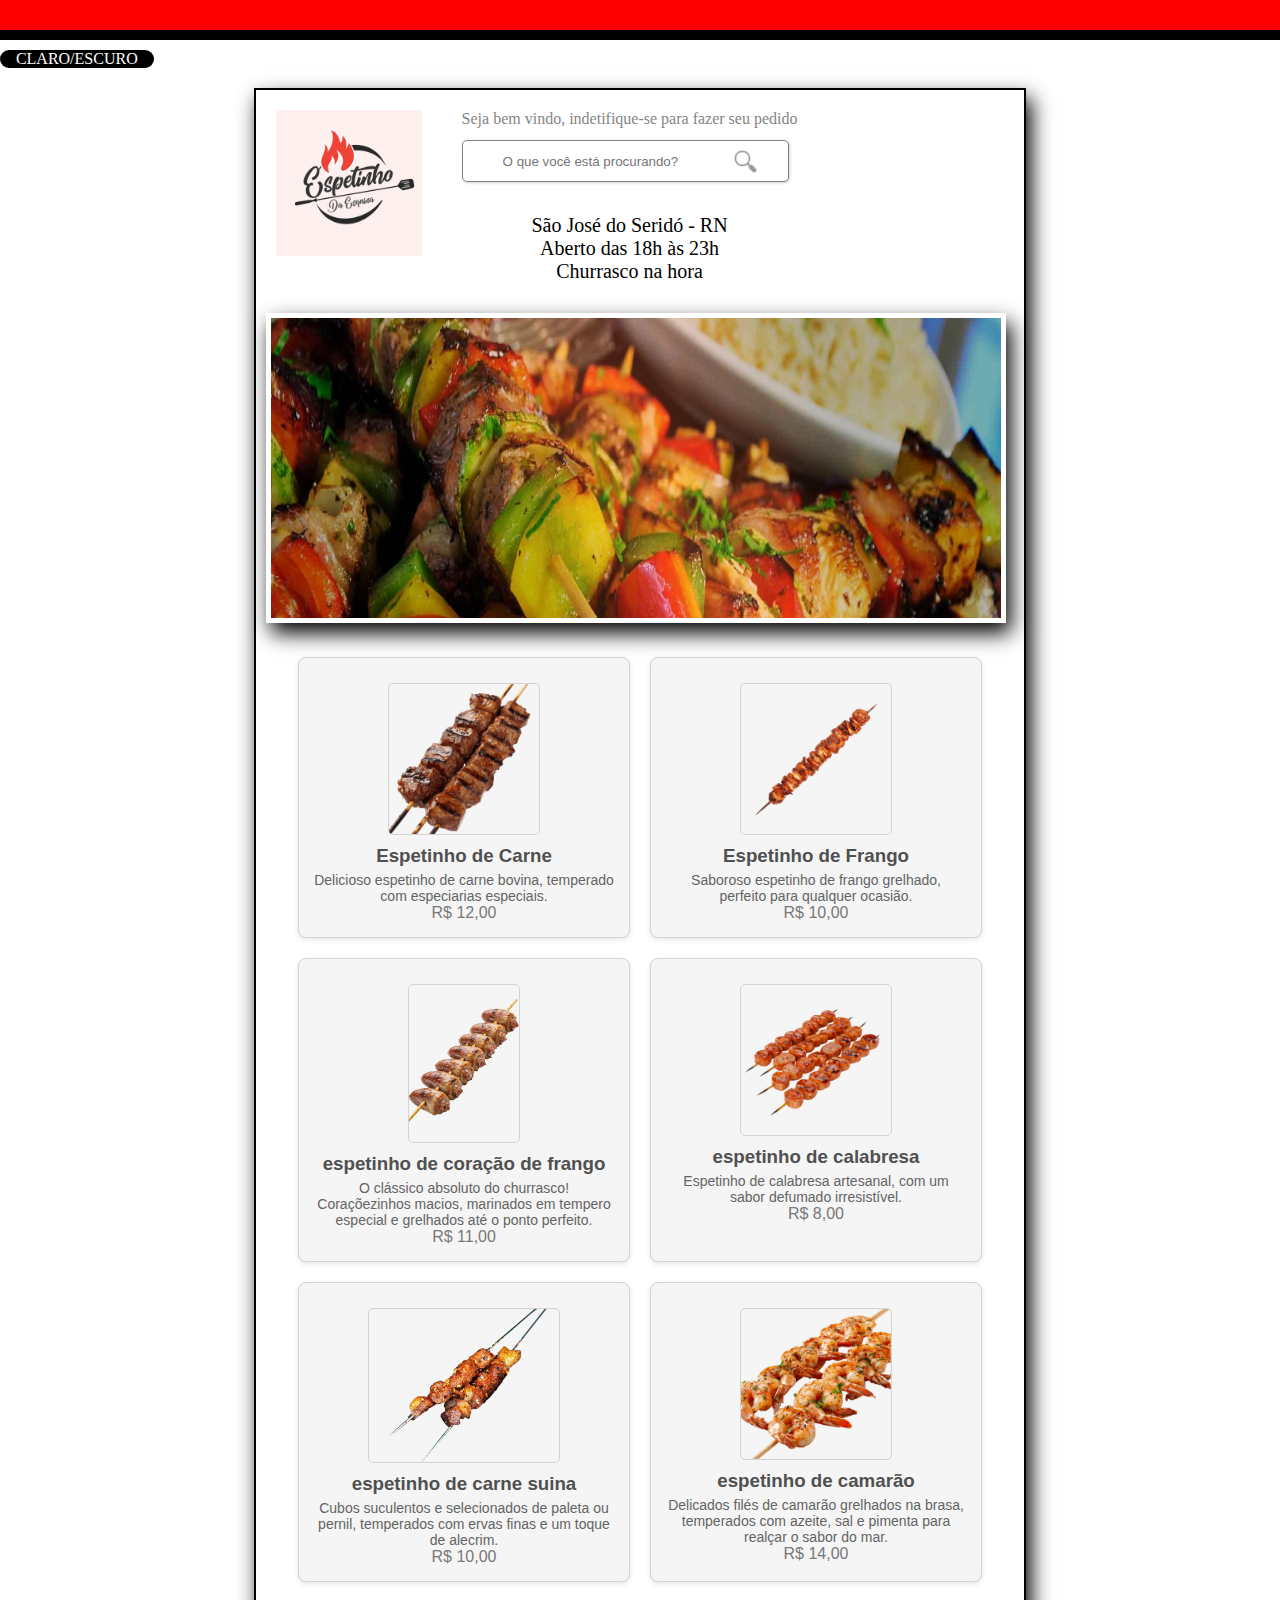
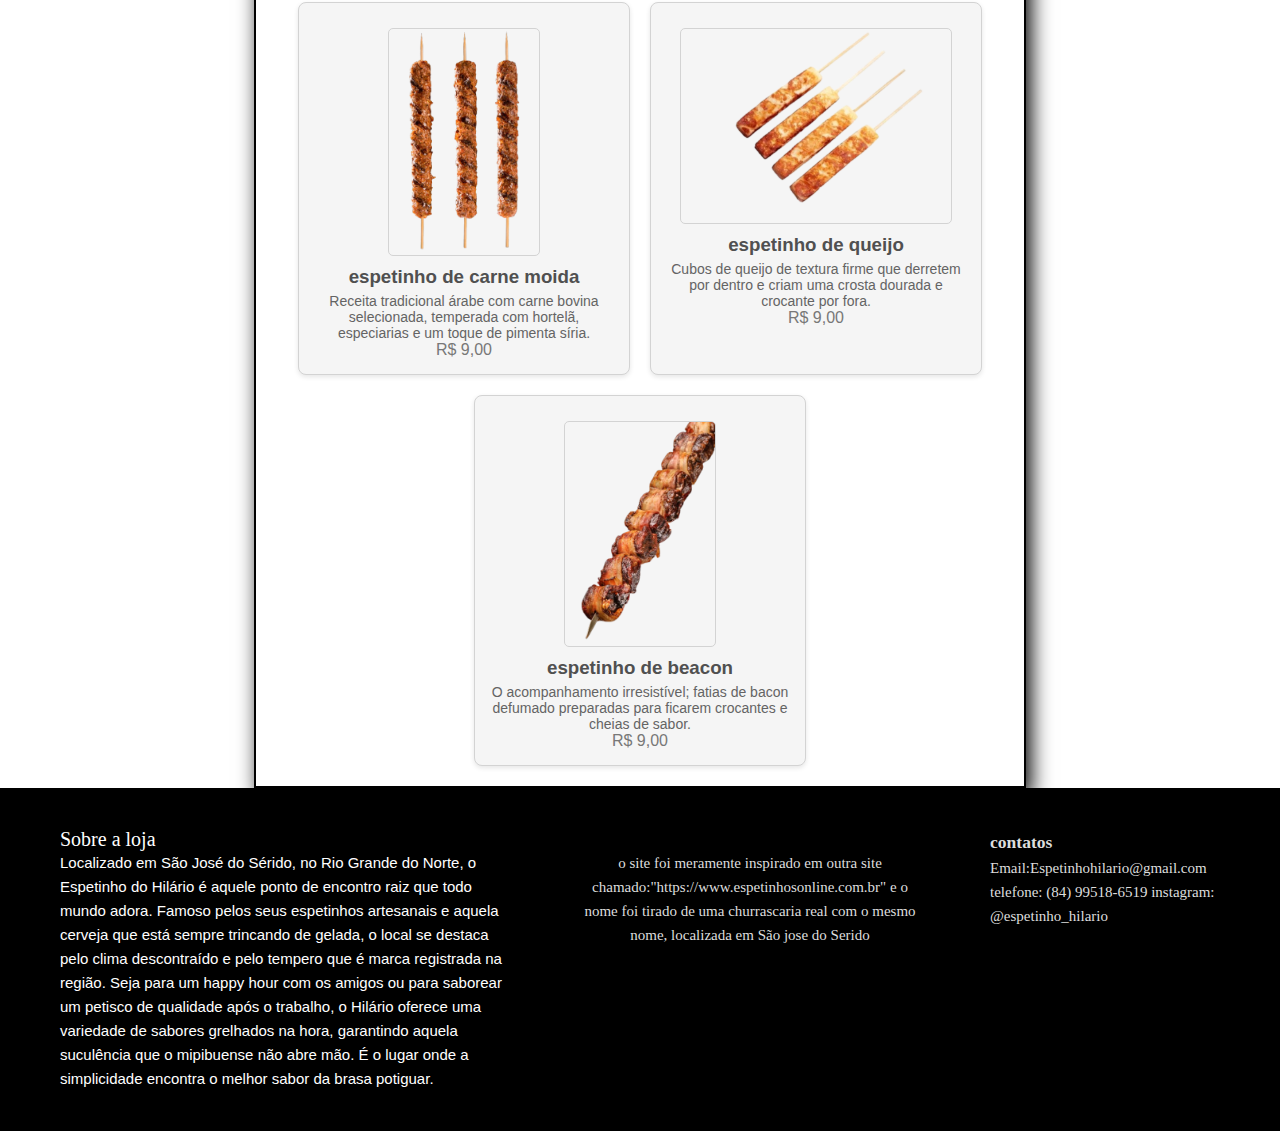
<file: index.html>
<!DOCTYPE html>
<html lang="en">
<head>
    <meta charset="UTF-8">
    <meta http-equiv="X-UA-Compatible" content="IE=edge">
    <meta name="viewport" content="width=device-width, initial-scale=1.0">
    <title>espetinho do hilário</title>
    <link rel="stylesheet" href="style.css">
</head>
<body>
    
    <header class="topo">
        <div class="barra-vermelha"></div>
        <div class="barra-preta"></div>
    </header>
    <div class="botao_tema">
     <input type="checkbox" id="cor_esc_cla" hidden>
         <label for="cor_esc_cla">CLARO/ESCURO </label>
    </div>

    <div class="principal">
        <div class="cabeçalho">
            <img src="./imagens/logo.jpg" class="imagemlogo">
    
              <div class="info-cabeçalho">
                <a href="login.html">Seja bem vindo, indetifique-se  para fazer seu pedido</a>
                <input type="text" class="entrada" placeholder="O que você está procurando?">
                <section class="info-loja">
                        <p>São José do Seridó - RN</p>
                        <p>Aberto das 18h às 23h</p>
                        <p>Churrasco na hora</p>
                    </section>
                </div>
 
        </div>
        <img src="./imagens/imagem_do_comeco.png" alt="imagem de esptinho" class="imagemcomeco">
        <main>
      <section class="espetinhos-lista">
          
                <div class="espetinho">
                    <img src="./imagens/espetinho_de_carne.png" alt="espetinho de carne" class="espetinho-imagem">
                    <h3 class="espetinho-nome">Espetinho de Carne</h3>
                    <p class="descricao">Delicioso espetinho de carne bovina, temperado com especiarias especiais.</p>
                    <span class="preco">R$ 12,00</span>
                </div> 
                    
                <div class="espetinho">
                    <img src="./imagens/espetinho_de_frango.png" alt="espetinho de frango" class="espetinho-imagem">
                    <h3 class="espetinho-nome">Espetinho de Frango</h3>
                    <p class="descricao">Saboroso espetinho de frango grelhado, perfeito para qualquer ocasião.</p>
                    <span class="preco">R$ 10,00</span> 
                </div>

                <div class="espetinho">
                    <img src="./imagens/espetinho_coraçao.png" alt="espetinho de coraçao" class="espetinho-imagem" style="width: 110px;">
                    <h3 class="espetinho-nome">espetinho de coração de frango</h3>
                    <p class="descricao">O clássico absoluto do churrasco! Coraçõezinhos macios, marinados em tempero especial e grelhados até o ponto perfeito.</p>
                    <span class="preco">R$ 11,00</span>
                </div>
                
                <div class="espetinho">
                    <img src="./imagens/espetinho_de_calabresa.png" alt="espetinho de calabresa" class="espetinho-imagem">
                    <h3 class="espetinho-nome">espetinho de calabresa</h3>
                    <p class="descricao">Espetinho de calabresa artesanal, com um sabor defumado irresistível.</p>
                    <span class="preco">R$ 8,00</span>
                </div>
                
                <div class="espetinho">
                    <img src="./imagens/espetinho_carne de porco.png" alt="espetinho de carne suina" class="espetinho-imagem" style="width: 190px;">
                    <h3 class="espetinho-nome">espetinho de carne suina</h3>
                    <p class="descricao"> Cubos suculentos e selecionados de paleta ou pernil, temperados com ervas finas e um toque de alecrim.</p>
                    <span class="preco">R$ 10,00</span>
                </div>
                
                <div class="espetinho">
                    <img src="./imagens/espetinho_camarao.png" alt="espetinho de camarão" class="espetinho-imagem">
                    <h3 class="espetinho-nome">espetinho de camarão</h3>
                    <p class="descricao"> Delicados filés de camarão grelhados na brasa, temperados com azeite, sal e pimenta para realçar o sabor do mar.</p>
                    <span class="preco">R$ 14,00</span>
                </div>

                <div class="espetinho">
                    <img src="./imagens/espetinho_carne_moida.png" alt="espetinho de carne moida" class="espetinho-imagem">
                    <h3 class="espetinho-nome">espetinho de carne moida</h3>
                    <p class="descricao">Receita tradicional árabe com carne bovina selecionada, temperada com hortelã, especiarias e um toque de pimenta síria.</p>
                    <span class="preco">R$ 9,00</span>
                </div>

                <div class="espetinho">
                    <img src="./imagens/espetinho_queijo.png" alt="espetinho de queijo" class="espetinho-imagem" style="width: 270px;">
                    <h3 class="espetinho-nome">espetinho de queijo</h3>
                    <p class="descricao">Cubos de queijo de textura firme que derretem por dentro e criam uma crosta dourada e crocante por fora.</p>
                    <span class="preco">R$ 9,00</span>
                </div>

                <div class="espetinho">
                    <img src="./imagens/espetinho_beacon.png" alt="espetinho de beacon" class="espetinho-imagem">
                    <h3 class="espetinho-nome">espetinho de beacon</h3>
                    <p class="descricao">O acompanhamento irresistível; fatias de bacon defumado preparadas para ficarem crocantes e cheias de sabor.</p>
                    <span class="preco">R$ 9,00</span>
                </div>
          
            </section>
        </main>
    </div>

<footer class="rodape">
    
    <section class="sobre">
        <span style="color: white; font-size: 20px;">Sobre a loja</span>
        <p class="loja">Localizado em São José do Sérido, no Rio Grande do Norte, o Espetinho do Hilário é aquele ponto de encontro raiz que todo mundo adora. Famoso pelos seus espetinhos artesanais e aquela cerveja que está sempre trincando de gelada, o local se destaca pelo clima descontraído e pelo tempero que é marca registrada na região.
                Seja para um happy hour com os amigos ou para saborear um petisco de qualidade após o trabalho, o Hilário oferece uma variedade de sabores grelhados na hora, garantindo aquela suculência que o mipibuense não abre mão. É o lugar onde a simplicidade encontra o melhor sabor da brasa potiguar.</p>
    </section>

    <section class="creditos">
            <span class="titulo-creditos">creditos</span>
            <p style="text-align: center;"> o site foi meramente inspirado em outra site chamado:"https://www.espetinhosonline.com.br" e o nome foi tirado de uma churrascaria real com o mesmo nome, localizada em São jose do Serido</p>
    </section>

    <section class="contatos">
            <h3>contatos</h3>
            <p>Email:Espetinhohilario@gmail.com
                telefone: (84) 99518-6519
                instagram: @espetinho_hilario
            </p>
    </section>
    
</footer>

</body>
</html>
</file>
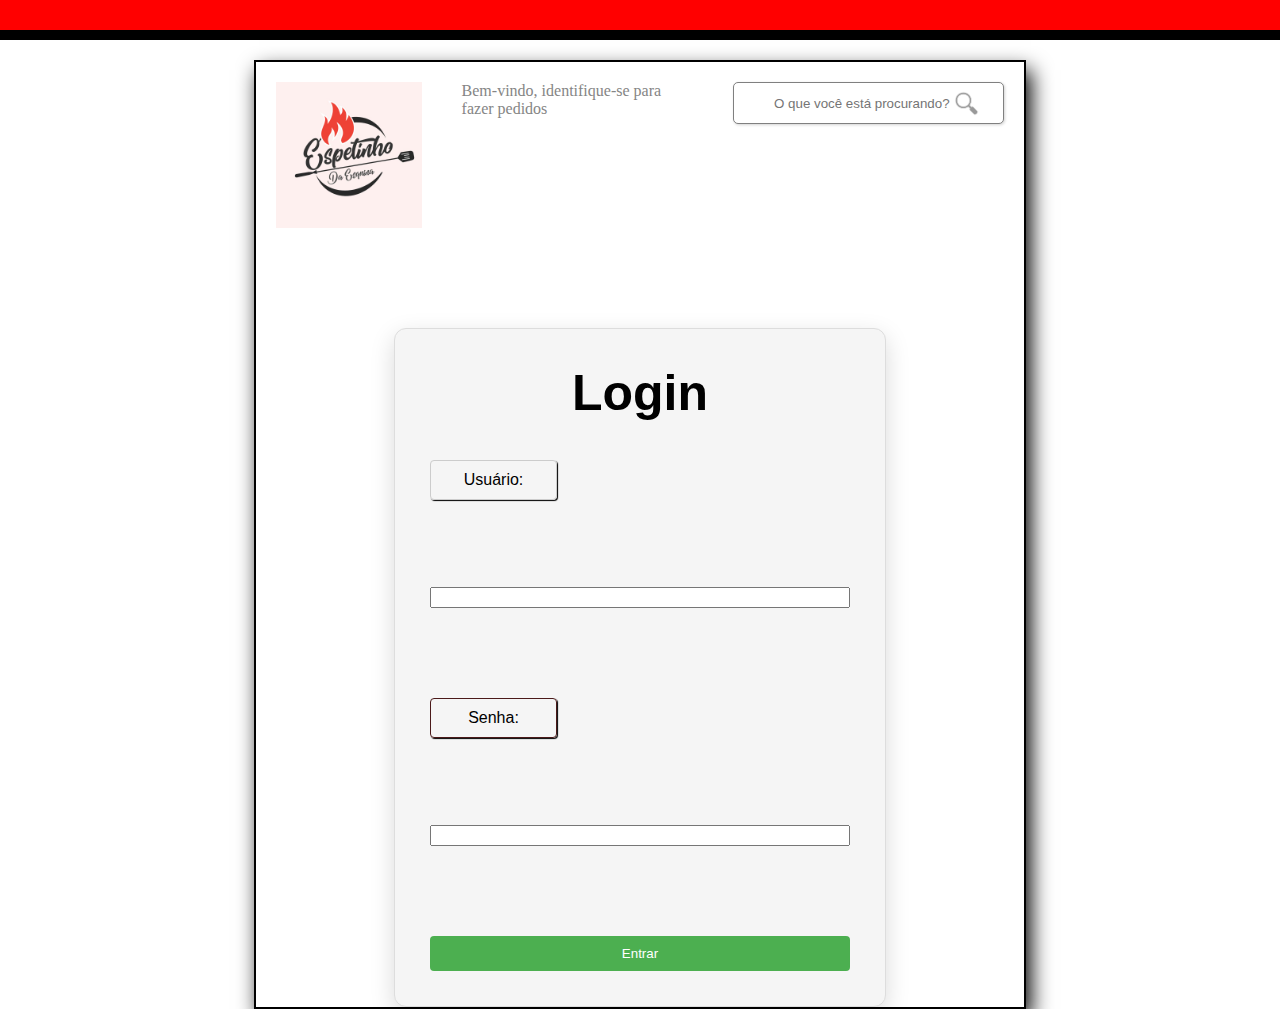
<file: login.html>
<!DOCTYPE html>
<html lang="en">
<head>
    <meta charset="UTF-8">
    <meta name="viewport" content="width=device-width, initial-scale=1.0">
    <title>Espetinho do Hilario</title>
    <link rel="stylesheet" href="login.css">
    <link rel="stylesheet" href="style.css">

</head>
<body>
        <header class="topo">
        <div class="barra-vermelha"></div>
        <div class="barra-preta"></div>
    </header>

    <div class="principal_login">
        <div class="cabeçalho">
            <img src="./logo.jpg" class="imagemlogo">
    

                <a href="login.html">Bem-vindo, identifique-se para fazer pedidos</a>
                <input type="text" class="entrada" placeholder="O que você está procurando?">
    

        </div>
        <div class="login-container">
        <form class="login">
            <h2 class="titulo-login">Login</h2>
            <label class="usuario" for="username">Usuário:</label> <br> <br>
            <input  type="text" id="username" name="username" required> <br> <br> <br>
            
            <label class="senha" for="password">Senha:</label>  <br> <br>
            <input type="password" id="password" name="password" required> <br> <br> <br>
            
            <button class="entrar" type="submit">Entrar</button>
        </form>
        </div>
</body>
</html>
</file>
<file: style.css>
/* header 14 a 33 */
/* div principal 37 a 49 */
/* cabeçalho 53 a 120 */
/* espetos 125 a 185 */
/* rodapé 185 a 240 */


/* login  a partir da linha 234 */
/* login div principal 250 a 270 */
/* container login 273 a 280 */
/* formulario de login 283 a 400 */


* {
    margin: 0;
   
}

        /* ======================================================== 
                                header
        ========================================================*/

.topo{
    display: flex;
    flex-direction: column; 
    width: 100%;
}


.barra-vermelha{
    height: 30px;
    background-color: red;
}


.barra-preta{
    height: 10px;
    background-color: black;
}

        /* =====================================================
                                div principal
           =====================================================*/

.principal{ 
    width: 60%; 
    height:100%; 
    margin-left: auto;
    margin-right: auto; 
    border-style:groove;
    border: 2px solid rgb(0, 0, 0);
    margin-top: 20px;
    box-shadow: 5px 10px 20px ;
}
        /* =====================================================
                                cabeçalho
           =====================================================*/

.cabeçalho{
    display: flex;
    align-items: flex-start;
    gap: 40px;
    margin: 20px;
}
.info-cabeçalho{
    display: flex;
    flex-direction: column;
    gap: 12px;
}

.imagemlogo{
    width: 20%;
}
.imagemcomeco{
    width: 95% ;
    height: 300px ;
    margin-top: 200px;
    box-shadow: 5px 10px 20px ;
    margin: 10px;
    padding: 5px;
}
.imagemcomeco:hover{
    transition: 0.3s;
    transform: scale(1.1);
    
}

.info-loja {
    margin-top: 6%;
    text-align: center;
    font-size: 20px;
}
a{
    text-decoration: none;
    color: rgb(133, 133, 133);
}
a:hover{
    color: black;
    font-weight: bold;
    transition: 0.3s;
}
.entrada{
    padding: 5px;
    border-radius: 5px;
    border: 1px solid gray;
    width: 280px;
    box-shadow: 1px 1px 3px lightgray;
    background-image: url('./imagens/lupa_img.png');
    background-size: 25px; 
    background-repeat: no-repeat;
    background-position: 90% center; 
    padding-left: 40px; 
    height: 30px;
    align-self: flex-start;
 

    
}


.entrada:hover{
    box-shadow: 2px 2px 5px gray;
    transition: 0.3s;
}

        /* =====================================================
                                espetos
           =====================================================*/

.espetinhos-lista{
    display: flex;
    gap: 20px;
    margin: 20px;
    flex-wrap: wrap;
    justify-content: center;
}

.espetinho{
    flex-basis: 300px;
    max-width: 300px;
    padding: 15px;
    border: 1px solid lightgray;
    border-radius: 8px;
    text-align: center;
    box-shadow: 0 2px 5px rgba(0, 0, 0, 0.1);
    flex-direction: column;
     background-color: var(--card);
    }

.espetinho-imagem{
    width: 50%;
    border-radius: 5px;
    display: block;
    margin-left: auto;
    margin-right: auto;
    margin-bottom: 10px;
    border: 1px solid lightgray;
    margin-top: 10px;

}
.espetinho-imagem:hover{
    transition: 0.3s;
    transform: scale(1.1);
    
}
.espetinho-nome{
    font-family: Arial, Helvetica, sans-serif;
    color: rgb(80, 80, 80);
    margin-top: 10px;
    font-weight: bold;
}
.preco{
    font-family: Arial, Helvetica, sans-serif;
    color: rgb(120, 120, 120);
    margin-top: 5px;
}
.descricao{
    font-family: Arial, Helvetica, sans-serif;
    color: rgb(100, 100, 100);
    margin-top: 5px;
    font-size: 14px;
    text-align: center;

}

        /* =====================================================
                                rodapé
           =====================================================*/



.rodape{
    background:black;
    height: 1%;
    display: flex;
    align-items: flex-start;
    justify-content: space-between;
    margin-top: 0px ;
    padding: 40px 60px;
    gap: 40px;
    background-image: url(https://img.freepik.com/fotos-premium/grelha-de-churrasco-churrasqueira-de-aco-vazia-com-faiscas-de-fogo-flamejante-e-fumaca-em-fundo-preto-cozinhando_157927-18733.jpg) ;
}
    .loja, .contatos, .creditos p {
    font-size: 15px; 
    line-height: 1.6;
    color: #ddd;
}
.final h3 {
    color: #ff4d4d;
    margin-bottom: 10px;
    font-family: Arial, Helvetica, sans-serif;
    font-size: 25px;
}
            /* ==================     sectio1    ================== */
.sobre{
    max-width: 450px;
    text-align: left;
}

.loja{
    
    color: white;
    font-size: 15px;
    font-family:sans-serif ;    
}

            /* ==================     sectio2    ================== */

.creditos{
    max-width: 350px;
}
.titulo-creditos{
    font-size: 20px;
    font-weight: bold;
}
            /* ==================     sectio3    ================== */

.contatos{
    max-width: 230px;
}

        /* =====================================================
                                
                                LOGIN.HTML 

           =====================================================*/



        /* =====================================================
                                div (login) principal
           =====================================================*/


.principal_login{
    width: 60%; 
    height: 42%; 
    margin-left: auto;
    margin-right: auto; 
    border-style:groove;
    border: 2px solid rgb(0, 0, 0);
    margin-top: 20px;
    box-shadow: 5px 10px 20px ;
   
}
.principal_login h2{
    font-size: 50px;   
    font-family:Verdana, Geneva, Tahoma, sans-serif ; 
    color:black;
}

        /* =====================================================
                         container de login 
           =====================================================*/

.login-container{
    text-align: center;
    
    
}
        /* =====================================================
                         formulario de login 
           =====================================================*/

.login{
    font-family: Arial, sans-serif;
    max-width: 420px;
    width: 100%;
    padding: 35px;
    border-radius: 12px;
    border: 1px solid #ddd;
    margin: auto;
    display: flex;
    flex-direction: column;
    gap: 18px;
    background: white;
    box-shadow: 0 8px 25px rgba(0,0,0,0.15);
    transition: 0.3s;
    background-color: var(--login);
}
.titulo-login{
    margin-bottom: 20px;
    text-align: center;
    font-family: Arial, Helvetica, sans-serif;
}
.login:hover{
    transform: translateY(-3px);
}

/* ==================     campo de usario    ================== */


.usuario{

    margin-bottom: 15px;
    padding: 10px;
    width: 25%;
    border: 1px solid #ccc;
    border-radius: 4px;
    
    box-shadow: 1px 1px 1px;
    height: 10%;
}
    .inputs1, .inputs2{
        width: 100%;
        font-size: 16px;
        border: 2px solid #ccc;
        border-radius: 30px;
        padding: 14px 20px;
        outline: none;
        transition: 0.3s;
}
.inputs1:focus,
.inputs2:focus{
    border-color: rgb(190, 42, 42);
    box-shadow: 0 0 8px rgba(190, 42, 42, 0.4);
}


/* ==================     campo de senha    ================== */


.senha{
    margin-bottom: 15px;
    padding: 10px;
    width: 25%;

    border-style: hidden;
    border: 1px solid #4b1a1a;
    border-radius: 4px;
    box-shadow: 1px 1px 1px;

    
  
}


/* ==================     campo de entrar    ================== */

.entrar{
    background-color: #4CAF50;
    color: white;
    padding: 10px 20px;
    border: none;
    border-radius: 4px;
    cursor: pointer;
    display: flex;
    flex-direction: column;
}
.entrar:hover{
    background-color: #45a049;
    border-radius: 2%;
}
/* ==================      TEMA CLARO/ESCURO    ================== */
:root {
    --fundo: #ffffff;
    --text: #000000;
    --card: #f5f5f5;
    --login: #f5f5f5;
}
body {
    background-color: var(--fundo);
    color: var(--text);
    transition: 0.3s;
}
:root:has(#cor_esc_cla:checked) {
    --fundo: #121212;
    --text: #ffffff;
    --card: #1e1e1e;
    --login: #1e1e1e;
}
.botao_tema{
    background-color: #000000;
    color: white;
    width: 12%;
    text-align: center;
    margin-top: 10px;
    border-radius: 10px;
    
}
</file>
<file: login.css>
.login{
    font-family: Arial, sans-serif;
    box-shadow: 0 4px 8px rgba(0,0,0,0.1);
    width: 300px;
    border-radius: 5px;
    margin: auto;
}
.principal_login{
 width: 60%; 
    height:700px; 
    margin-left: auto;
    margin-right: auto; 
    border-style:groove;
    border: 2px solid rgb(0, 0, 0);
    margin-top: 20px;
    box-shadow: 5px 10px 20px ;
}
.usuario{
    margin-bottom: 15px;
    padding: 10px;
    width: 20%;
    border: 1px solid #ccc;
    border-radius: 4px;
}
.senha{
    margin-bottom: 15px;
    padding: 10px;
    width: 20%;
    border: 1px solid #ccc;
    border-radius: 4px;
}
.login-container{
    text-align: center;
    margin-top: 100px;
}
.entrar{
    background-color: #4CAF50;
    color: white;
    padding: 10px 20px;
    border: none;
    border-radius: 4px;
    cursor: pointer;
}
.entrar:hover{
    background-color: #45a049;
}
.titulo-login{
    margin-bottom: 20px;
    font-family: Arial, Helvetica, sans-serif;
}
</file>
